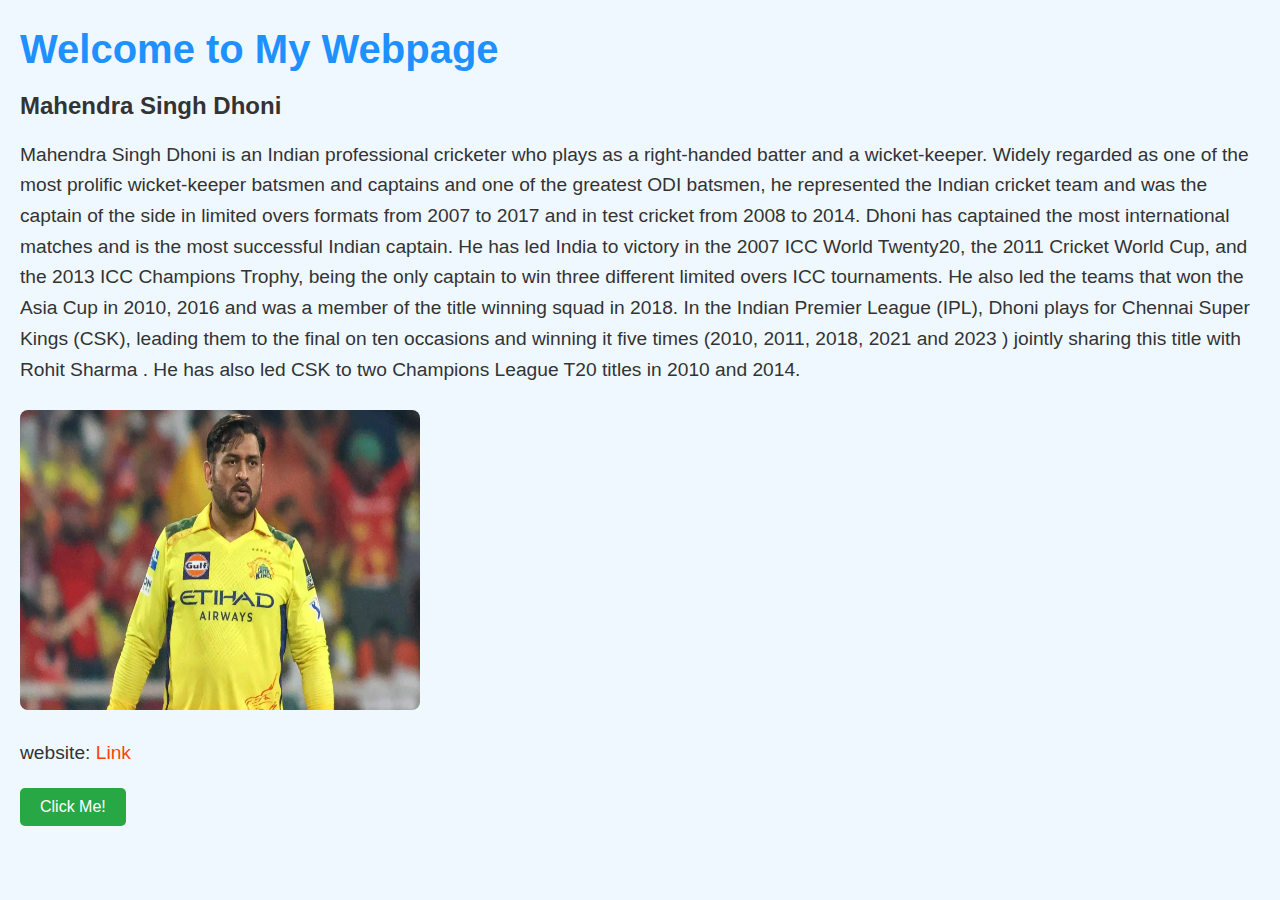
<file: portfolio/index.html>
<!DOCTYPE html>
<html lang="en">
<head>
  <meta charset="UTF-8" />
  <meta name="viewport" content="width=device-width, initial-scale=1.0" />
  <title>My First Webpage</title>
  <link rel="stylesheet" href="style.css" />
</head>
<body>

  <h1>Welcome to My Webpage</h1>
  <h2>Mahendra Singh Dhoni </h2>
  <p> Mahendra Singh Dhoni is an Indian professional cricketer who plays as a right-handed batter and a wicket-keeper. Widely regarded as one of the most prolific wicket-keeper batsmen and captains and one of the greatest ODI batsmen, he represented the Indian cricket team and was the captain of the side in limited overs formats from 2007 to 2017 and in test cricket from 2008 to 2014. Dhoni has captained the most international matches and is the most successful Indian captain. He has led India to victory in the 2007 ICC World Twenty20, the 2011 Cricket World Cup, and the 2013 ICC Champions Trophy, being the only captain to win three different limited overs ICC tournaments. He also led the teams that won the Asia Cup in 2010, 2016 and was a member of the title winning squad in 2018.
    In the Indian Premier League (IPL), Dhoni plays for Chennai Super Kings (CSK), leading them to the final on ten occasions and winning it five times (2010, 2011, 2018, 2021 and 2023 ) jointly sharing this title with Rohit Sharma . He has also led CSK to two Champions League T20 titles in 2010 and 2014.
  </p>

  <img src="764811-dho.webp" alt="Sample Image" />

  <p> website: 
    <a href="https://en.wikipedia.org/wiki/MS_Dhoni" target="_blank">Link</a>
  </p>

  <button onclick="showAlert()">Click Me!</button>

  <script src="script.js"></script>
</body>
</html>
</file>
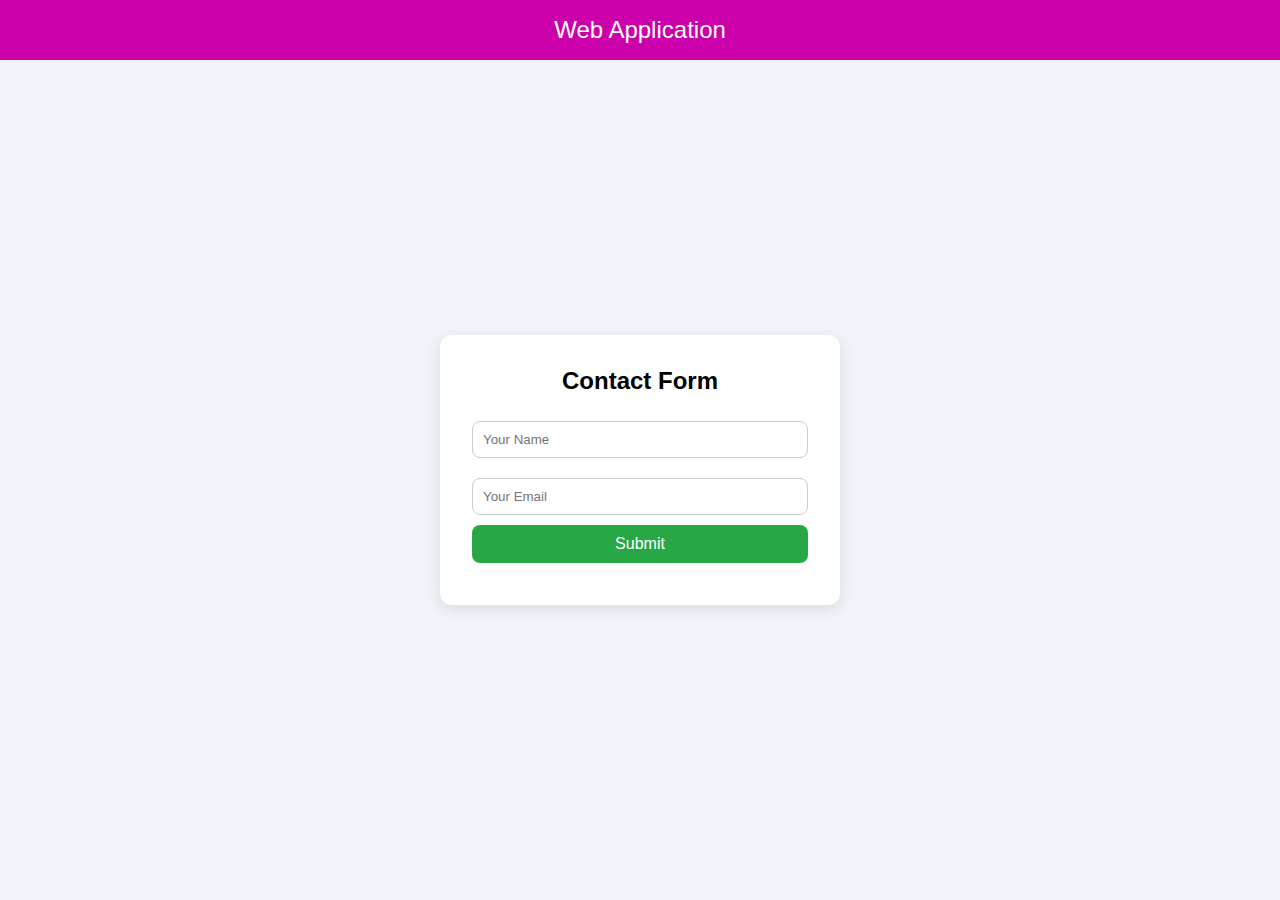
<file: Task2/index.html>
<!DOCTYPE html>
<html lang="en">
<head>
  <meta charset="UTF-8" />
  <meta name="viewport" content="width=device-width, initial-scale=1.0"/>
  <title>Contact & To-Do App</title>
  <link rel="stylesheet" href="style.css" />
</head>
<body>
  <div class="container">
    <nav class="navbar" > Web Application</nav>

    <!-- Contact Form Section -->
    <section id="formSection" class="center-box">
      <div class="form-card">
        <h2>Contact Form</h2>
        <form id="contactForm">
          <input type="text" id="name" placeholder="Your Name" required />
          <input type="email" id="email" placeholder="Your Email" required />
          <button type="submit">Submit</button>
          <p id="errorMsg"></p>
        </form>
      </div>
    </section>

    <!-- To-Do List Section -->
    <section id="todoSection" style="display: none;">
      <div class="todo-card">
        <h2>To-Do List</h2>
        <div class="input-group">
          <input type="text" id="taskInput" placeholder="Enter a new task" />
          <button onclick="addTask()">Add</button>
        </div>
        <ul id="taskList"></ul>
      </div>
    </section>
  </div>

  <script src="script.js"></script>
</body>
</html>
</file>
<file: portfolio/style.css>
/* Reset and basic styles */
body {
    font-family: Arial, sans-serif;
    background-color: #f0f8ff;
    margin: 20px;
    padding: 0;
    color: #333;
    
  }
  
  h1 {
    color: #1e90ff;
    font-size: 2.5em;
    margin-bottom: 10px;
    
  }
  
  p {
    font-size: 1.2em;
    line-height: 1.6;
  }
  
  img {
    margin: 5px 0;
    border-radius: 8px;
    width: 400px;
    height: 300px;
  }
  
  a {
    color: #ff4500;
    text-decoration: none;
  }
  
  a:hover {
    text-decoration: underline;
  }
  
  button {
    background-color: #28a745;
    color: white;
    padding: 10px 20px;
    font-size: 1em;
    border: none;
    border-radius: 5px;
    cursor: pointer;
  }
  
  button:hover {
    background-color: #218838;
  }
</file>
<file: Task2/style.css>
/* Reset and Base Styles */
* {
  margin: 0;
  padding: 0;
  box-sizing: border-box;
}

body {
  font-family: 'Segoe UI', sans-serif;
  background-color: #f0f4f8;
  height: 100vh;
}

/* Navbar */
.navbar {
  background: #cc00aa;
  color: white;
  text-align: center;
  padding: 1rem;
  font-size: 1.5rem;
}

/* Centering the Form */
.center-box {
  display: flex;
  justify-content: center;
  align-items: center;
  height: calc(100vh - 80px);
}

/* Form Card */
.form-card {
  background-color: white;
  padding: 2rem;
  border-radius: 12px;
  box-shadow: 0 4px 15px rgba(0, 0, 0, 0.1);
  width: 90%;
  max-width: 400px;
  text-align: center;
}

.form-card h2 {
  margin-bottom: 1rem;
}

.form-card input {
  width: 100%;
  padding: 10px;
  margin: 10px 0;
  border-radius: 8px;
  border: 1px solid #ccc;
}

.form-card button {
  width: 100%;
  padding: 10px;
  background-color: #28a745;
  border: none;
  color: white;
  border-radius: 8px;
  cursor: pointer;
  font-size: 1rem;
  transition: background 0.3s;
}

.form-card button:hover {
  background-color: #218838;
}

#todoSection {
  padding: 2rem;
  display: flex;
  justify-content: center;
}

/* To-Do Card */
.todo-card {
  background: white;
  width: 90%;
  max-width: 500px;
  padding: 2rem;
  border-radius: 12px;
  box-shadow: 0 4px 15px rgba(0, 0, 0, 0.1);
}

.todo-card h2 {
  margin-bottom: 1rem;
}

.input-group {
  display: flex;
  gap: 10px;
  margin-bottom: 1rem;
}

.input-group input {
  flex: 1;
  padding: 10px;
  border-radius: 8px;
  border: 1px solid #ccc;
}

.input-group button {
  background-color: #0077cc;
  border: none;
  color: white;
  padding: 10px 15px;
  border-radius: 8px;
  cursor: pointer;
  transition: background 0.3s;
}

.input-group button:hover {
  background-color: #005fa3;
}

/* To-Do Items */
#taskList {
  list-style: none;
}

#taskList li {
  background: #f9f9f9;
  padding: 12px 16px;
  margin-bottom: 10px;
  border-radius: 8px;
  display: flex;
  justify-content: space-between;
  align-items: center;
}

#taskList li button {
  background: #dc3545;
  border: none;
  color: white;
  padding: 6px 10px;
  border-radius: 6px;
  cursor: pointer;
  font-size: 0.9rem;
  transition: background 0.3s;
}

#taskList li button:hover {
  background: #c82333;
}

/* Error Message */
#errorMsg {
  margin-top: 10px;
  font-weight: bold;
}
</file>
